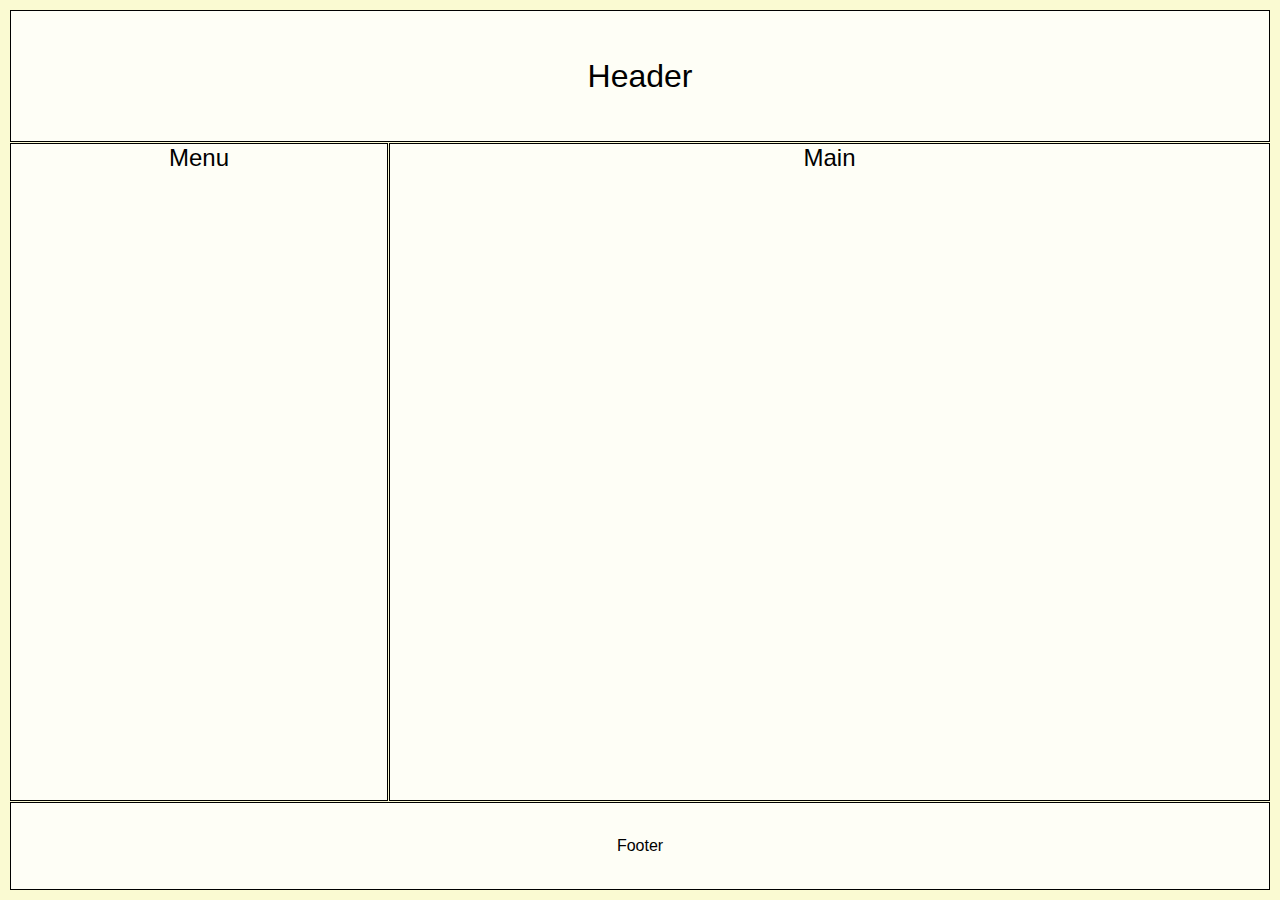
<file: layout_1/index.html>
<!DOCTYPE html>
<html lang="en">
  <head>
    <title>Layout 1</title>
    <link rel="stylesheet" href="styles.css">
    <link rel="stylesheet" href="root.css">
  </head>
  <body>
    <div class="page-container">
      <header>Header</header>
      <aside>Menu</aside>
      <main>Main</main>
      <footer>Footer</footer>
    </div>
  </body>
</html>
</file>
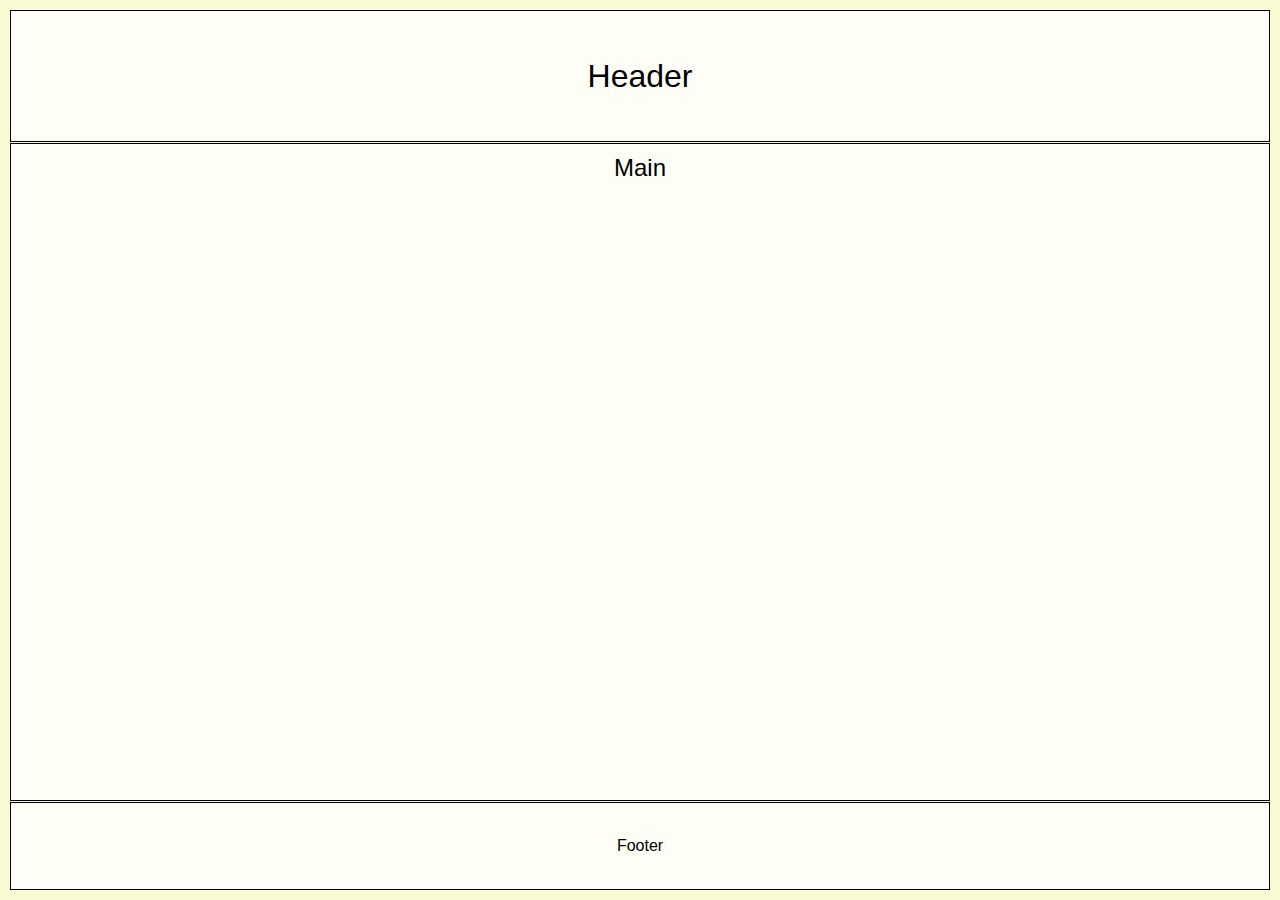
<file: layout_2/index.html>
<!DOCTYPE html>
<html lang="en">
  <head>
    <title>Layout 2</title>
    <link rel="stylesheet" href="styles.css">
    <link rel="stylesheet" href="root.css">
  </head>
  <body>
    <div class="page-container">
      <header>Header</header>
      <main>Main</main>
      <footer>Footer</footer>
    </div>
  </body>
</html>
</file>
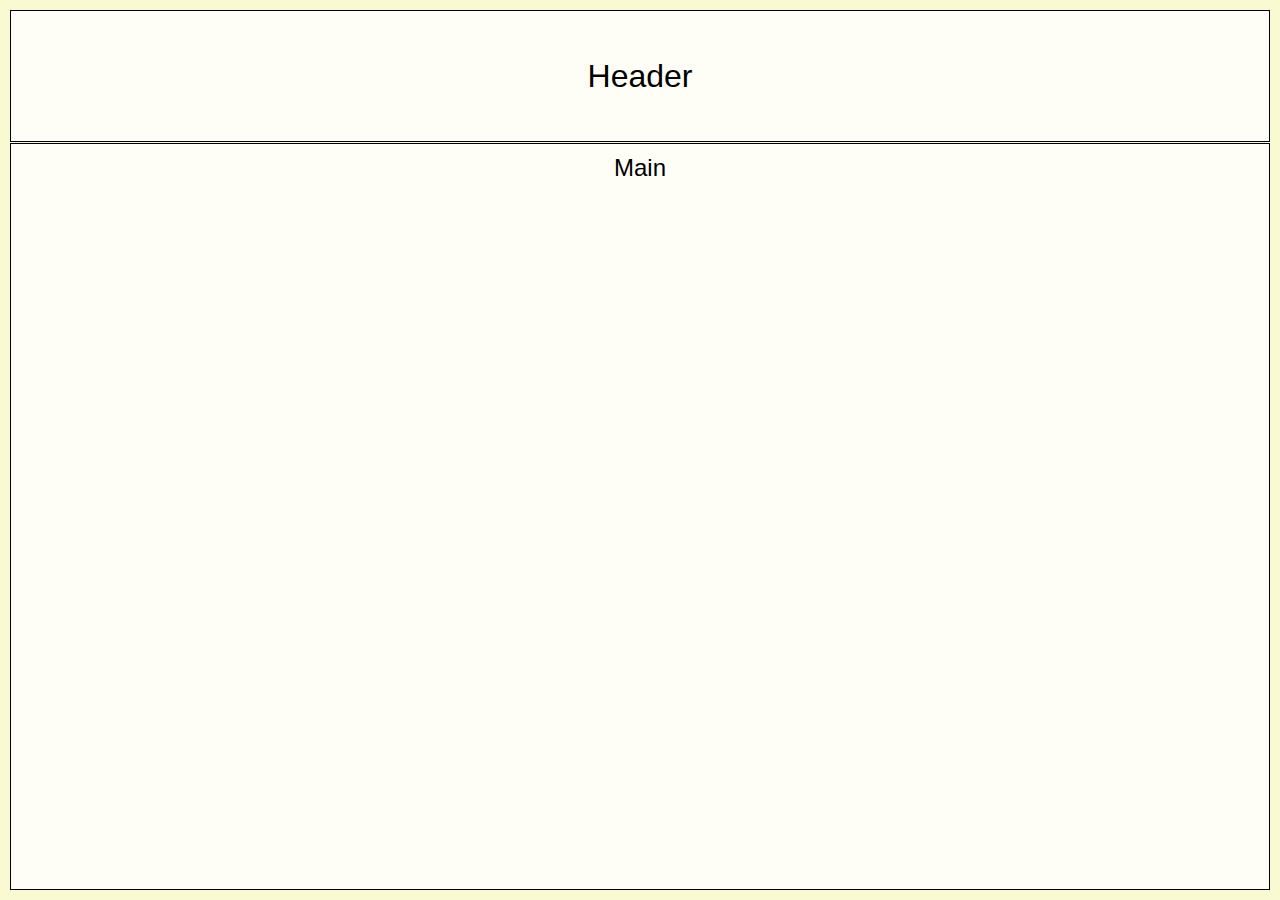
<file: layout_3/index.html>
<!DOCTYPE html>
<html lang="en">
  <head>
    <title>Layout 3</title>
    <link rel="stylesheet" href="styles.css">
    <link rel="stylesheet" href="root.css">
  </head>
  <body>
    <div class="page-container">
      <header>Header</header>
      <main>Main</main>
    </div>
  </body>
</html>
</file>
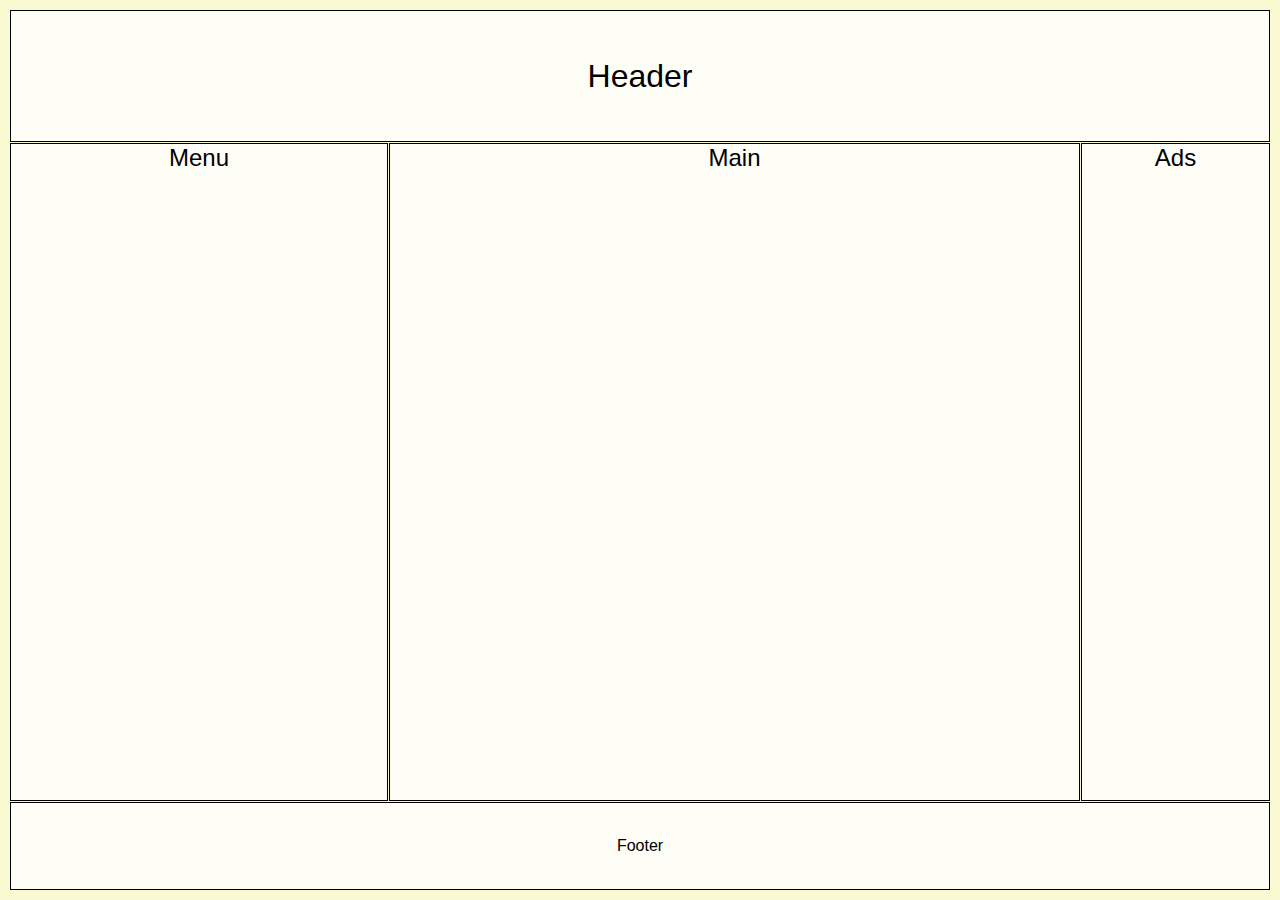
<file: layout_4/index.html>
<!DOCTYPE html>
<html lang="en">
  <head>
    <title>Layout 4</title>
    <link rel="stylesheet" href="styles.css">
    <link rel="stylesheet" href="root.css">
  </head>
  <body>
    <div class="page-container">
      <header>Header</header>
      <aside class="menu" aria-label="menu">Menu</aside>
      <main>Main</main>
      <aside class="ads" aria-label="ads">Ads</aside>
      <footer>Footer</footer>
    </div>
  </body>
</html>
</file>
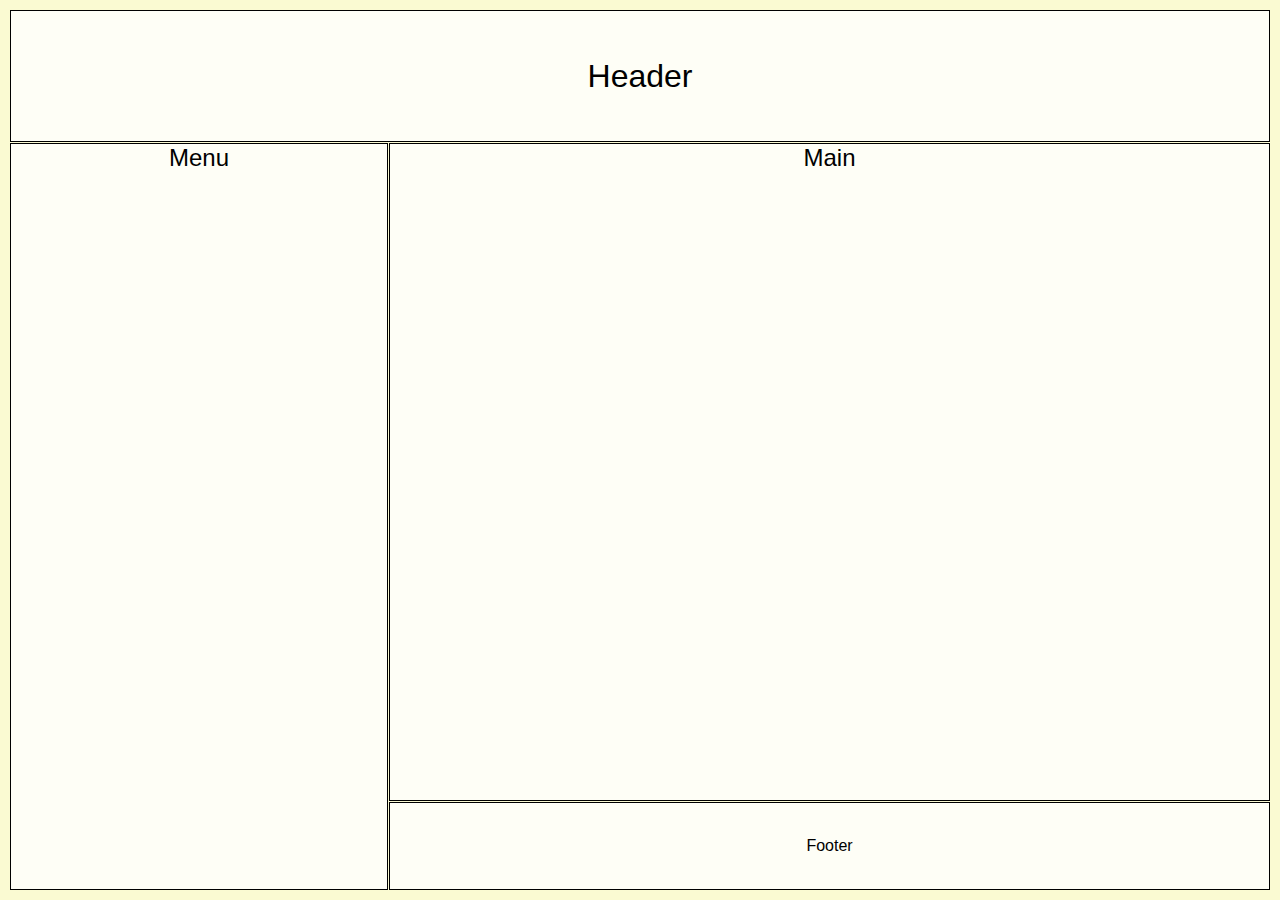
<file: layout_5/index.html>
<!DOCTYPE html>
<html lang="en">
  <head>
    <title>Layout 5</title>
    <link rel="stylesheet" href="styles.css">
    <link rel="stylesheet" href="root.css">
  </head>
  <body>
    <div class="page-container">
      <header>Header</header>
      <aside>Menu</aside>
      <main>Main</main>
      <footer>Footer</footer>
    </div>
  </body>
</html>
</file>
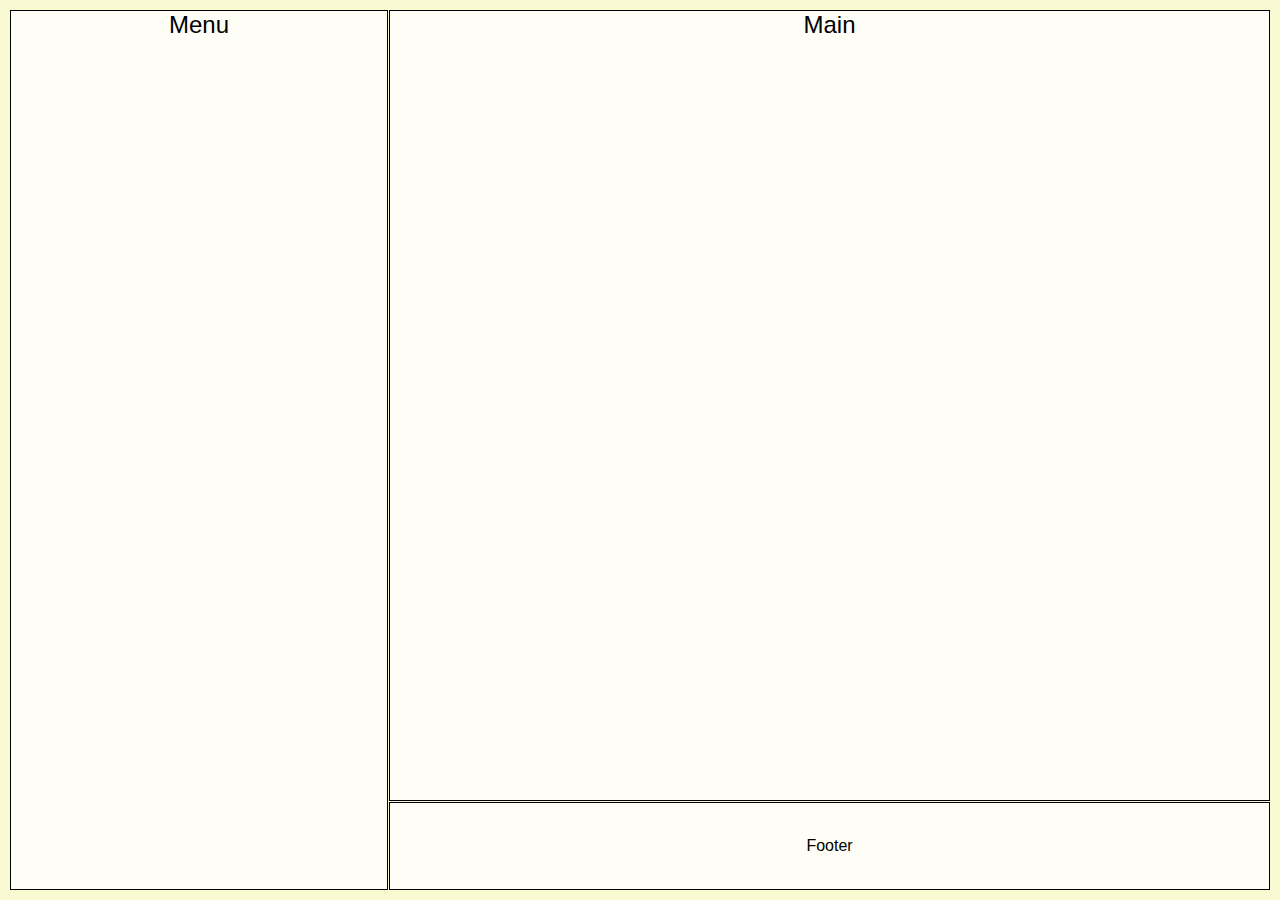
<file: layout_6/index.html>
<!DOCTYPE html>
<html lang="en">
  <head>
    <title>Layout 6</title>
    <link rel="stylesheet" href="styles.css">
    <link rel="stylesheet" href="root.css">
  </head>
  <body>
    <div class="page-container">
      <aside>Menu</aside>
      <main>Main</main>
      <footer>Footer</footer>
    </div>
  </body>
</html>
</file>
<file: layout_1/styles.css>
* {
  box-sizing: border-box;
}

html, body {
  height: 100%;
  padding: 0;
  margin: 0;
  background-color: var(--bg-color);
  font-family: Arial, Helvetica, sans-serif;
  font-size: 16px;
}

.page-container {
  width: 100%;
  height: 100%;
  display: grid;
  grid-template-areas:
    'header header header'
    'menu main main'
    'footer footer footer';
  padding: 10px;
  grid-template-rows: 15% auto 10%;
  grid-template-columns: 30% auto;
  gap: 1px;
}

header {
  grid-area: header;
  display: grid;
  place-items: center;
  font-size: 2rem;
}

aside {
  grid-area: menu;
}

main {
  grid-area: main;
}

footer {
  grid-area: footer;
  display: grid;
  place-items: center;
  font-size: 1rem;
}

aside, main {
  font-size: 1.5rem;
}

.page-container > header,
.page-container > aside,
.page-container > main,
.page-container > footer {
  background-color: rgba(255, 255, 255, 0.8);
  text-align: center;
  border: 1px solid black;
}

/* Small desktops */
@media only screen and (min-width: 1024px) {
  body {
      background-color: lightgreen;
  }
}

/* Medium desktops */
@media only screen and (min-width: 1280px) {
  body {
      background-color: lightgoldenrodyellow;
  }
}

/* Large desktops */
@media only screen and (min-width: 1440px) {
  body {
      background-color: lightsalmon;
  }
}

/* Extra large desktops */
@media only screen and (min-width: 1600px) {
  body {
      background-color: lightcoral;
  }
}
</file>
<file: layout_1/root.css>
:root {
  --bg-color: white;
}
</file>
<file: layout_2/styles.css>
* {
  box-sizing: border-box;
}

html, body {
  height: 100%;
  padding: 0;
  margin: 0;
  background-color: var(--bg-color);
  font-family: Arial, Helvetica, sans-serif;
  font-size: 16px;
}

.page-container {
  width: 100%;
  height: 100%;
  display: grid;
  grid-template-areas:
    'header'
    'main'
    'footer';
  padding: 10px;
  grid-template-rows: 15% auto 10%;
  gap: 1px;
}

header {
  grid-area: header;
  display: grid;
  place-items: center;
  font-size: 2rem;
}

main {
  grid-area: main;
  font-size: 1.5rem;
  padding-top: 10px;
}

footer {
  grid-area: footer;
  display: grid;
  place-items: center;
  font-size: 1rem;
}

.page-container > header,
.page-container > main,
.page-container > footer {
  background-color: rgba(255, 255, 255, 0.8);
  text-align: center;
  border: 1px solid black;
}

/* Small desktops */
@media only screen and (min-width: 1024px) {
  body {
      background-color: lightgreen;
  }
}

/* Medium desktops */
@media only screen and (min-width: 1280px) {
  body {
      background-color: lightgoldenrodyellow;
  }
}

/* Large desktops */
@media only screen and (min-width: 1440px) {
  body {
      background-color: lightsalmon;
  }
}

/* Extra large desktops */
@media only screen and (min-width: 1600px) {
  body {
      background-color: lightcoral;
  }
}
</file>
<file: layout_2/root.css>
:root {
  --bg-color: white;
}
</file>
<file: layout_3/styles.css>
* {
  box-sizing: border-box;
}

html, body {
  height: 100%;
  padding: 0;
  margin: 0;
  background-color: var(--bg-color);
  font-family: Arial, Helvetica, sans-serif;
  font-size: 16px;
}

.page-container {
  width: 100%;
  height: 100%;
  display: grid;
  grid-template-areas:
    'header'
    'main';
  padding: 10px;
  grid-template-rows: 15% auto;
  gap: 1px;
}

header {
  grid-area: header;
  display: grid;
  place-items: center;
  font-size: 2rem;
}

main {
  grid-area: main;
  font-size: 1.5rem;
  padding-top: 10px;
}

.page-container > header,
.page-container > main {
  background-color: rgba(255, 255, 255, 0.8);
  text-align: center;
  border: 1px solid black;
}

/* Small desktops */
@media only screen and (min-width: 1024px) {
  body {
      background-color: lightgreen;
  }
}

/* Medium desktops */
@media only screen and (min-width: 1280px) {
  body {
      background-color: lightgoldenrodyellow;
  }
}

/* Large desktops */
@media only screen and (min-width: 1440px) {
  body {
      background-color: lightsalmon;
  }
}

/* Extra large desktops */
@media only screen and (min-width: 1600px) {
  body {
      background-color: lightcoral;
  }
}
</file>
<file: layout_3/root.css>
:root {
  --bg-color: white;
}
</file>
<file: layout_4/styles.css>
* {
  box-sizing: border-box;
}

html, body {
  height: 100%;
  padding: 0;
  margin: 0;
  background-color: var(--bg-color);
  font-family: Arial, Helvetica, sans-serif;
  font-size: 16px;
}

.page-container {
  width: 100%;
  height: 100%;
  display: grid;
  grid-template-areas:
    'header header header'
    'menu main ads'
    'footer footer footer';
  padding: 10px;
  grid-template-rows: 15% auto 10%;
  grid-template-columns: 30% auto 15%;
  gap: 1px;
}

header {
  grid-area: header;
  display: grid;
  place-items: center;
  font-size: 2rem;
}

.menu {
  grid-area: menu;
}

main {
  grid-area: main;
}

.ads {
  grid-area: ads;
}

footer {
  grid-area: footer;
  display: grid;
  place-items: center;
  font-size: 1rem;
}

aside, main {
  font-size: 1.5rem;
}

.page-container > header,
.page-container > .menu,
.page-container > main,
.page-container > .ads,
.page-container > footer {
  background-color: rgba(255, 255, 255, 0.8);
  text-align: center;
  border: 1px solid black;
}

/* Small desktops */
@media only screen and (min-width: 1024px) {
  body {
      background-color: lightgreen;
  }
}

/* Medium desktops */
@media only screen and (min-width: 1280px) {
  body {
      background-color: lightgoldenrodyellow;
  }
}

/* Large desktops */
@media only screen and (min-width: 1440px) {
  body {
      background-color: lightsalmon;
  }
}

/* Extra large desktops */
@media only screen and (min-width: 1600px) {
  body {
      background-color: lightcoral;
  }
}
</file>
<file: layout_4/root.css>
:root {
  --bg-color: white;
}
</file>
<file: layout_5/styles.css>
* {
  box-sizing: border-box;
}

html, body {
  height: 100%;
  padding: 0;
  margin: 0;
  background-color: var(--bg-color);
  font-family: Arial, Helvetica, sans-serif;
  font-size: 16px;
}

.page-container {
  width: 100%;
  height: 100%;
  display: grid;
  grid-template-areas:
    'header header header'
    'menu main main'
    'menu footer footer';
  padding: 10px;
  grid-template-rows: 15% auto 10%;
  grid-template-columns: 30% auto;
  gap: 1px;
}

header {
  grid-area: header;
  display: grid;
  place-items: center;
  font-size: 2rem;
}

aside {
  grid-area: menu;
}

main {
  grid-area: main;
}

footer {
  grid-area: footer;
  display: grid;
  place-items: center;
  font-size: 1rem;
}

aside, main {
  font-size: 1.5rem;
}

.page-container > header,
.page-container > aside,
.page-container > main,
.page-container > footer {
  background-color: rgba(255, 255, 255, 0.8);
  text-align: center;
  border: 1px solid black;
}

/* Small desktops */
@media only screen and (min-width: 1024px) {
  body {
      background-color: lightgreen;
  }
}

/* Medium desktops */
@media only screen and (min-width: 1280px) {
  body {
      background-color: lightgoldenrodyellow;
  }
}

/* Large desktops */
@media only screen and (min-width: 1440px) {
  body {
      background-color: lightsalmon;
  }
}

/* Extra large desktops */
@media only screen and (min-width: 1600px) {
  body {
      background-color: lightcoral;
  }
}
</file>
<file: layout_5/root.css>
:root {
  --bg-color: white;
}
</file>
<file: layout_6/styles.css>
* {
  box-sizing: border-box;
}

html, body {
  height: 100%;
  padding: 0;
  margin: 0;
  background-color: var(--bg-color);
  font-family: Arial, Helvetica, sans-serif;
  font-size: 16px;
}

.page-container {
  width: 100%;
  height: 100%;
  display: grid;
  grid-template-areas:
    'menu main'
    'menu footer';
  padding: 10px;
  grid-template-rows: auto 10%;
  grid-template-columns: 30% auto;
  gap: 1px;
}

aside {
  grid-area: menu;
}

main {
  grid-area: main;
}

footer {
  grid-area: footer;
  display: grid;
  place-items: center;
  font-size: 1rem;
}

aside, main {
  font-size: 1.5rem;
}

.page-container > aside,
.page-container > main,
.page-container > footer {
  background-color: rgba(255, 255, 255, 0.8);
  text-align: center;
  border: 1px solid black;
}

/* Small desktops */
@media only screen and (min-width: 1024px) {
  body {
      background-color: lightgreen;
  }
}

/* Medium desktops */
@media only screen and (min-width: 1280px) {
  body {
      background-color: lightgoldenrodyellow;
  }
}

/* Large desktops */
@media only screen and (min-width: 1440px) {
  body {
      background-color: lightsalmon;
  }
}

/* Extra large desktops */
@media only screen and (min-width: 1600px) {
  body {
      background-color: lightcoral;
  }
}
</file>
<file: layout_6/root.css>
:root {
  --bg-color: white;
}
</file>
